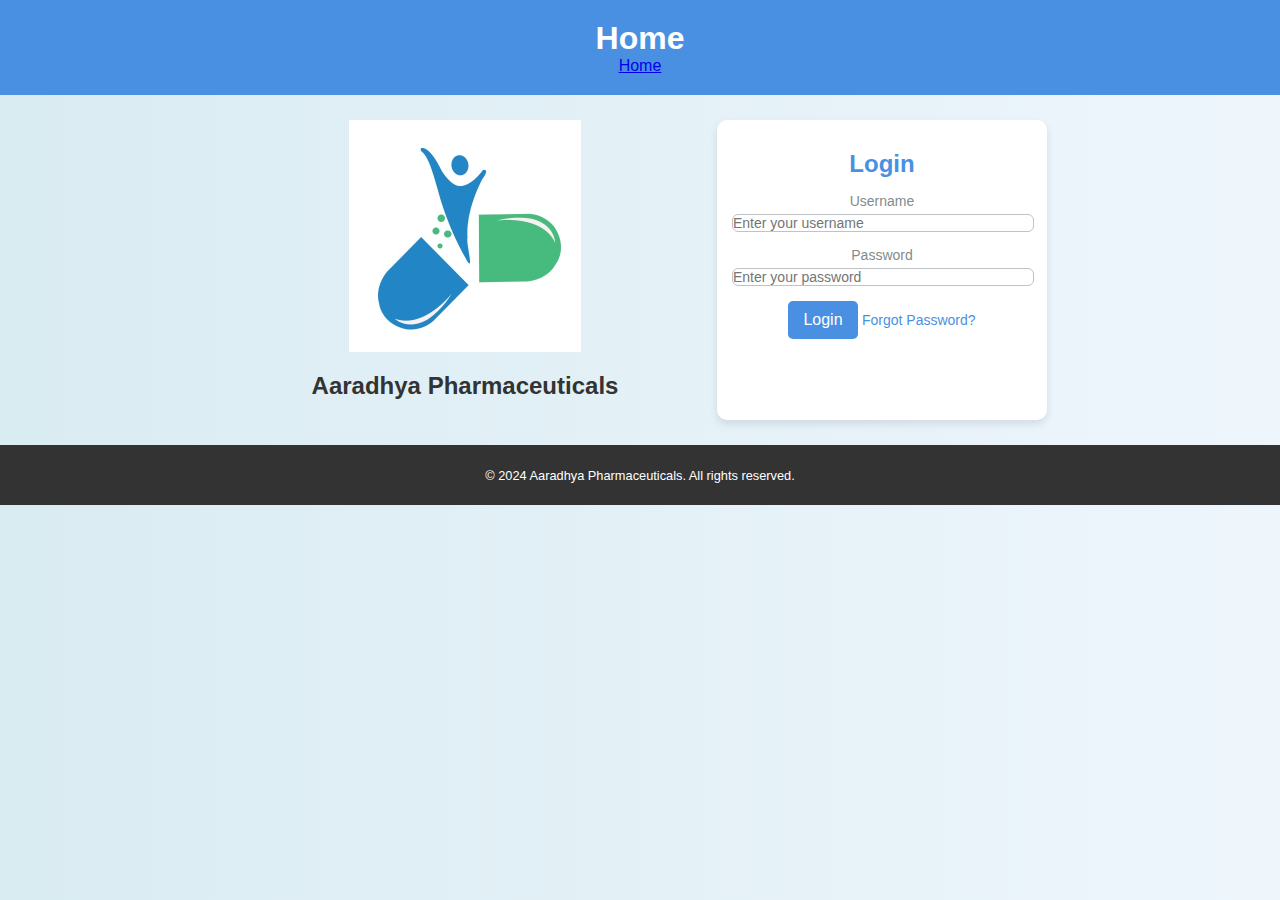
<file: index.html>
<!DOCTYPE html>
<html lang="en">
<head>
  <meta charset="UTF-8">
  <meta name="viewport" content="width=device-width, initial-scale=1.0">
  <title>Aaradhya Pharmaceuticals - Login</title>
  <link rel="stylesheet" href="styles/styles.css">
</head>
<body>
    <header>
    <h1>Home</h1>
    <a href="./index.html">Home</a>
    </header>
    <main class="login-container">
          <div class="header-group">
              <img src="images/logo.jpg" alt="Aaradhya Pharmaceuticals Logo">
              <h2 style="text-align:center">Aaradhya Pharmaceuticals</h2>
          </div>
          <div class="login-group">
           <form id="loginForm" class="login-form">
            <h2 style="text-align:center">Login</h2>
            <label for="username">Username</label>
            <input type="text" id="username" name="username" placeholder="Enter your username">
            <label for="password">Password</label>
            <input type="password" id="password" name="password" placeholder="Enter your password">
            <button type="submit">Login</button>
            <a href="#" class="forgot-password">Forgot Password?</a>
            <p id="errorMessage" class="text-danger text-center mt-3"></p>
           </form>
	  </div>
     </main>
       <footer>
       <!--   <a href="#">Contact Us</a> | <a href="#">Privacy Policy | <a href="offers.html">Offers</a>-->
	   <p>&copy; 2024 Aaradhya Pharmaceuticals. All rights reserved.</p>
       </footer>
  <script src="./scripts/auth.js"></script>
  <script src="./scripts/config.js"></script>
  <script src="./scripts/google-sheets-api.js"></script>
  <script src="./scripts/pagination.js"></script>
<script src="//code.tidio.co/p7dqxfbixvwkj9pjeaekl2axh4whmztl.js" async></script>
</body>
</html>
</file>
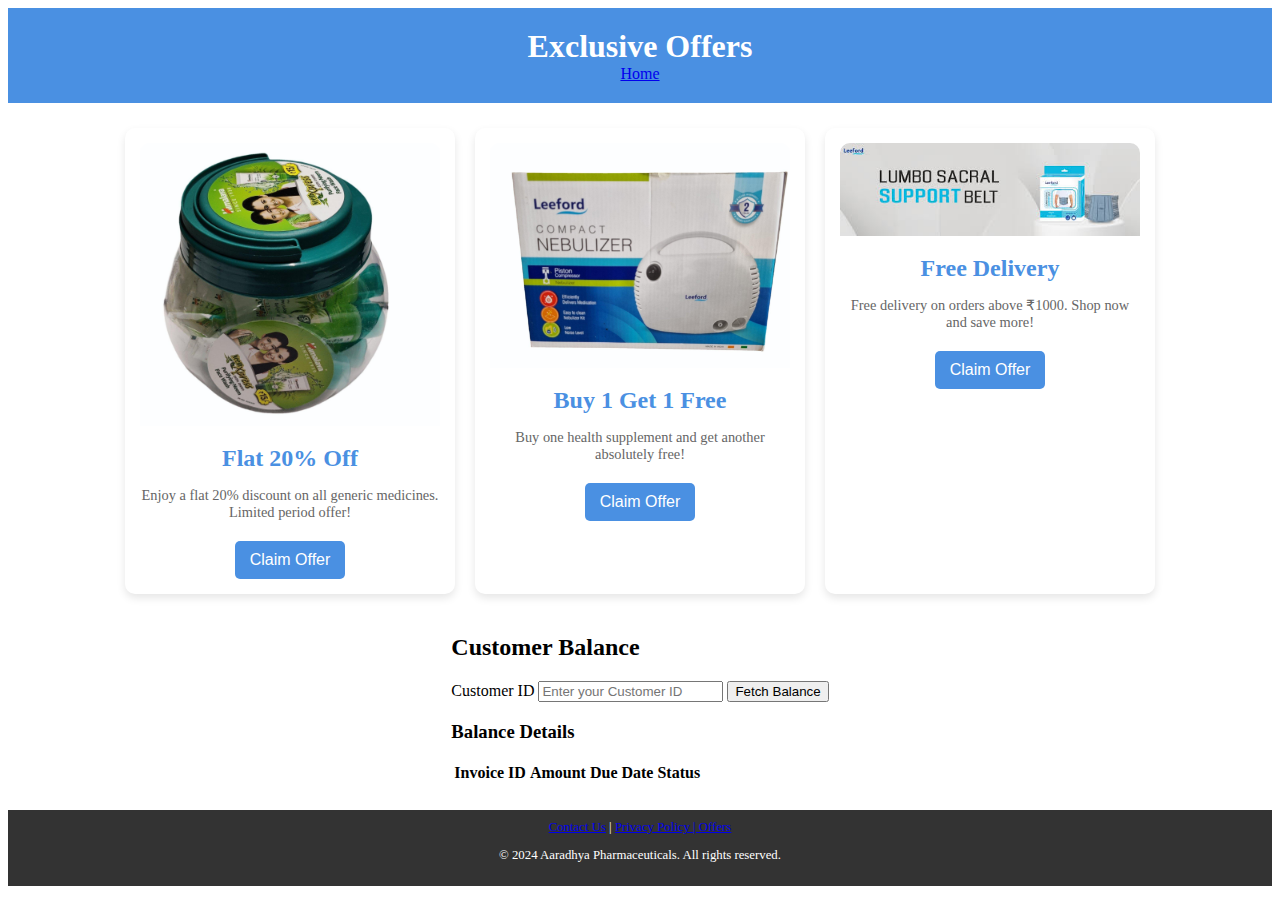
<file: pages/offers.html>
<!DOCTYPE html>
<html lang="en">
<head>
    <meta charset="UTF-8">
    <meta name="viewport" content="width=device-width, initial-scale=1.0">
    <title>Special Offers</title>
    <link rel="stylesheet" href="../styles/offers.css">
</head>
<body>
    <header>
        <h1>Exclusive Offers</h1>
        <a href="../index.html">Home</a>
    </header>
    <main class="offers-container">
        <div class="offer-card">
            <img src="../images/offer1.jpg" alt="Offer 1">
            <h2>Flat 20% Off</h2>
            <p>Enjoy a flat 20% discount on all generic medicines. Limited period offer!</p>
            <button>Claim Offer</button>
        </div>
        <div class="offer-card">
            <img src="../images/offer2.jpeg" alt="Offer 2">
            <h2>Buy 1 Get 1 Free</h2>
            <p>Buy one health supplement and get another absolutely free!</p>
            <button>Claim Offer</button>
        </div>
        <div class="offer-card">
            <img src="../images/offer3.jpg" alt="Offer 3">
            <h2>Free Delivery</h2>
            <p>Free delivery on orders above ₹1000. Shop now and save more!</p>
            <button>Claim Offer</button>
        </div>
    
    <section id="customer-balance-section" class="balance-container">
        <h2>Customer Balance</h2>
        <form id="balanceForm" class="balance-form">
            <label for="customerId">Customer ID</label>
            <input type="text" id="customerId" name="customerId" placeholder="Enter your Customer ID">
            <button type="button" id="fetchBalance">Fetch Balance</button>
        </form>
        <div id="balanceResult">
            <h3>Balance Details</h3>
            <table id="balanceTable" class="balance-table">
                <thead>
                    <tr>
                        <th>Invoice ID</th>
                        <th>Amount</th>
                        <th>Due Date</th>
                        <th>Status</th>
                    </tr>
                </thead>
                <tbody>
                    <!-- Data will be dynamically populated -->
                </tbody>
            </table>
        </div>
    </section>
    </main>
    
    <footer>
        <a href="#">Contact Us</a> | <a href="#">Privacy Policy | <a href="C:\Users\admin\Desktop\aaradhyaapp2\2612start\arc-main (1)\arc-main\offers.html">Offers</a>
        <p>&copy; 2024 Aaradhya Pharmaceuticals. All rights reserved.</p>
       
    </footer>
<script>
// Fetch Customer Balance using Google Sheets API
document.getElementById('fetchBalance').addEventListener('click', async () => {
    const customerId = document.getElementById('customerId').value;
    if (!customerId) {
        alert('Please enter a Customer ID');
        return;
    }

    try {
        const response = await fetch('https://script.google.com/macros/s/YOUR_SCRIPT_ID/exec?customerId=' + customerId);
        const data = await response.json();

        // Clear existing rows
        const balanceTableBody = document.querySelector('#balanceTable tbody');
        balanceTableBody.innerHTML = '';

        // Populate table with fetched data
        data.forEach(item => {
            const row = document.createElement('tr');
            row.innerHTML = `
                <td>${item.invoiceId}</td>
                <td>${item.amount}</td>
                <td>${item.dueDate}</td>
                <td>${item.status}</td>
            `;
            balanceTableBody.appendChild(row);
        });
    } catch (error) {
        console.error('Error fetching balance:', error);
        alert('Failed to fetch balance. Please try again later.');
    }
});
</script>
</body>
</html>
</file>
<file: styles/styles.css>
body {
    margin: 0;
    font-family: 'Arial', sans-serif;
    background: linear-gradient(to right, #d9ecf2, #eef6fc);
    justify-content: center;
    align-items: center;
    height: 100vh;
    background-color: #f4f4f9;
    color: #333;
}
header{
    text-align: center;
    padding: 20px;
    background-color: #4a90e2;
    color: white;
}
header h1 {
    margin: 0;
    font-size: 2rem;
}
.login-container {
     display: flex;
    flex-wrap: wrap;
    justify-content: center;
    padding: 25px;
    gap: 20px;
 
}

.login-group {
    background: white;
    border-radius: 10px;
    box-shadow: 0 4px 8px rgba(0, 0, 0, 0.1);
    max-width: 300px;
    padding: 15px;
    text-align: center;
    transition: transform 0.3s;
}
.header-group {
  display: flex;
  align-items: center; /* Vertically center the items */
  flex-direction: column; /* Change to column to stack items vertically */

}

.logo{
	max-width: 100px;
	padding: 15px;
	
}

.logo img {
    max-width: 90px;
    margin-bottom: 20px;
object-position: center;
}

.login-form h2 {

    margin: 15px 0;
    font-size: 1.5rem;
    color: #4a90e2;
}

.login-form label {
    display: block;
    margin-bottom: 5px;
    font-size: 14px;
    font-weight: 500;
    color: #7f8c8d;
}

.login-form input {

    width: 100%;
    padding: 10px 15px;
    margin-bottom: 15px;
    border: 1px solid #bdc3c7;
    border-radius: 6px;
    font-size: 14px;
    transition: border-color 0.3s ease;
}

.login-form input:focus {
    border-color: #3498db;
    outline: none;
}

.login-form button {
    padding: 10px 15px;
    background-color: #4a90e2;
    color: white;
    border: none;
    border-radius: 5px;
    cursor: pointer;
    font-size: 1rem;
    transition: background-color 0.3s;
}

.login-form button:hover {
    background-color: #357abd;
}

.forgot-password {
    margin-top: 10px;
    font-size: 14px;
    color: #4a90e2;
    text-decoration: none;
}

.forgot-password:hover {
    text-decoration: underline;
}

footer {
    text-align: center;
    padding: 10px;
    background-color: #333;
    color: white;
    font-size: 0.8rem;
}
/* For screens smaller than 768px */
@media (max-width: 768px) {
  .header-group img {
    max-width: 100%; /* Image will take up full width of its container */
    height: auto; /* Maintain aspect ratio */
  }
}

/* For screens larger than 768px */
@media (min-width: 769px) {
  .header-group img {
    max-width: 50%; /* Image will take up 50% of its container's width */
    height: auto; /* Maintain aspect ratio */
  }
}
/* For smaller screens */
@media (max-width: 768px) {
  .login-container {
    flex-direction: column; /* Stack items vertically on smaller screens */
  }
}

/* For larger screens */
@media (min-width: 769px) {
  .login-container {
    flex-direction: row; /* Arrange items horizontally on larger screens */
  }
}
input#password, input#username {
  padding: 0; /* Remove all padding */
  /* Or adjust padding to match the labels' visual size */
  /* padding: 2px 5px;  For example */
}
.quantity-input-small {
  width: 60px; /* Adjust the width as needed */
}

    .tab-container {
        display: flex;
        border-bottom: 2px solid #ccc;
    }

    .tab {
        padding: 10px 20px;
        cursor: pointer;
        border: 1px solid #ccc;
        border-bottom: none;
        background-color: #f8f9fa;
    }

    .tab.active {
        background-color: #ffffff;
        font-weight: bold;
    }

    .tab-content {
        display: none;
    }

    .tab-content.active {
        display: block;
    }

    .section {
        padding: 20px;
        background-color: #ffffff;
        border: 1px solid #ccc;
    }

    .button {
        padding: 10px 20px;
        background-color: #007bff;
        color: #fff;
        border: none;
        cursor: pointer;
    }

    .flex-container {
      display: flex;
      align-items: center; /* Use another value to see the result */
      width: 100%;
      height: 200px;
      background-color: #1faadb;
  
    }
    .flex-container > div {
      width: 25%;
      height: 60px;
      margin: 5px;
      border-radius: 3px;
      background-color: #8ebf42;
    }
    .google-map {
      padding-bottom: 50%;
      position: relative;
 }
 
 .google-map iframe {
      height: 100%;
      width: 100%;
      left: 0;
      top: 0;
      position: absolute;
 }
 .small-image {
  width: 100px;
  height: 100px;
}
</file>
<file: styles/offers.css>
//offers.css

body {
    margin: 0;
    font-family: 'Arial', sans-serif;
    background: linear-gradient(to right, #d9ecf2, #eef6fc);
    justify-content: center;
    align-items: center;
    height: 100vh;
    background-color: #f4f4f9;
    color: #333;
}

header {
    text-align: center;
    padding: 20px;
    background-color: #4a90e2;
    color: white;
}

header h1 {
    margin: 0;
    font-size: 2rem;
}
.offers-container {
    display: flex;
    flex-wrap: wrap;
    justify-content: center;
    padding: 25px;
    gap: 20px;
}

.offer-card {
    background: white;
    border-radius: 10px;
    box-shadow: 0 4px 8px rgba(0, 0, 0, 0.1);
    max-width: 300px;
    padding: 15px;
    text-align: center;
    transition: transform 0.3s;
}

.offer-card:hover {
    transform: scale(1.05);
}

.offer-card img {
    width: 100%;
    border-radius: 10px 10px 0 0;
}

.offer-card h2 {
    margin: 15px 0;
    font-size: 1.5rem;
    color: #4a90e2;
}

.offer-card p {
    font-size: 0.9rem;
    color: #666;
    margin-bottom: 20px;
}

.offer-card button {
    padding: 10px 15px;
    background-color: #4a90e2;
    color: white;
    border: none;
    border-radius: 5px;
    cursor: pointer;
    font-size: 1rem;
    transition: background-color 0.3s;
}

.offer-card button:hover {
    background-color: #357abd;
}

footer {
    text-align: center;
    padding: 10px;
    background-color: #333;
    color: white;
    font-size: 0.8rem;
}
/* For screens smaller than 768px */
@media (max-width: 768px) {
  .header-group img {
    max-width: 100%; /* Image will take up full width of its container */
    height: auto; /* Maintain aspect ratio */
  }
}

/* For screens larger than 768px */
@media (min-width: 769px) {
  .header-group img {
    max-width: 50%; /* Image will take up 50% of its container's width */
    height: auto; /* Maintain aspect ratio */
  }
}
``
/* For smaller screens */
@media (max-width: 768px) {
  .login-container {
    flex-direction: column; /* Stack items vertically on smaller screens */
  }
}

/* For larger screens */
@media (min-width: 769px) {
  .login-container {
    flex-direction: row; /* Arrange items horizontally on larger screens */
  }
}
</file>
